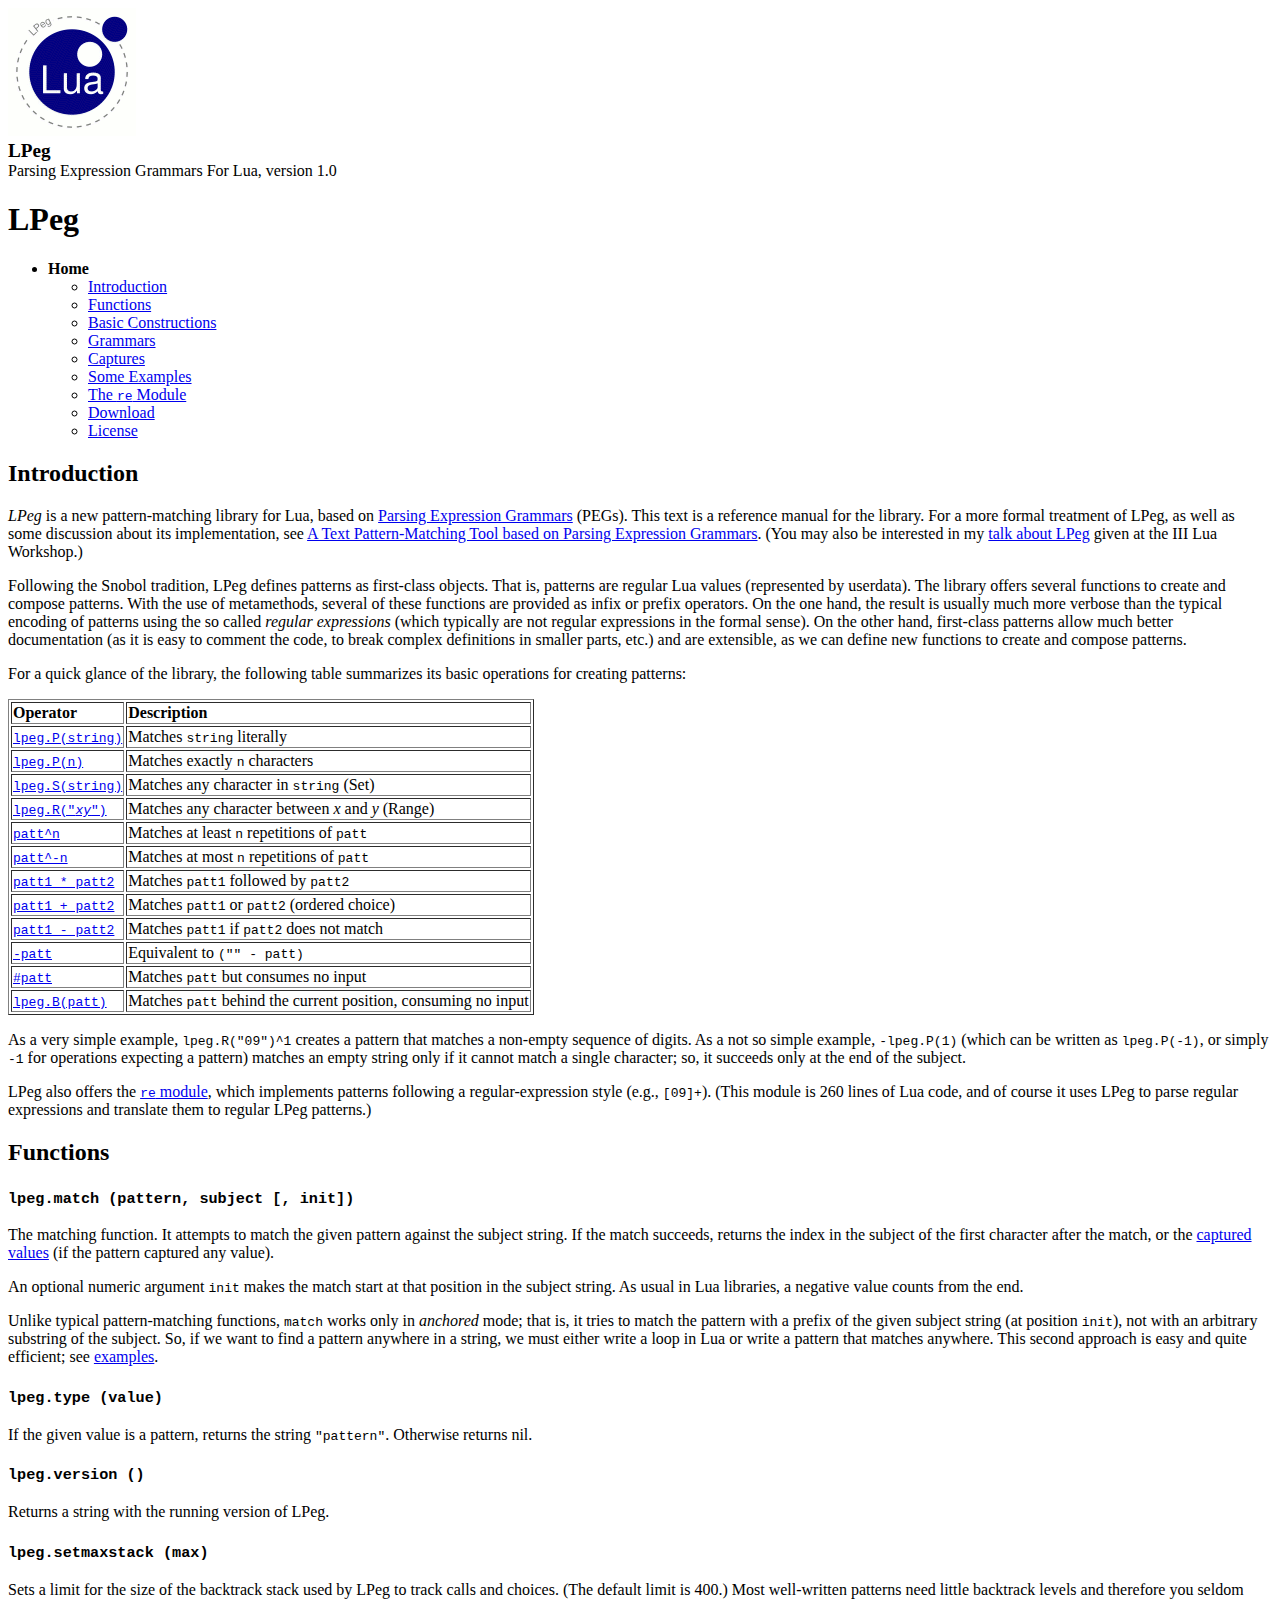
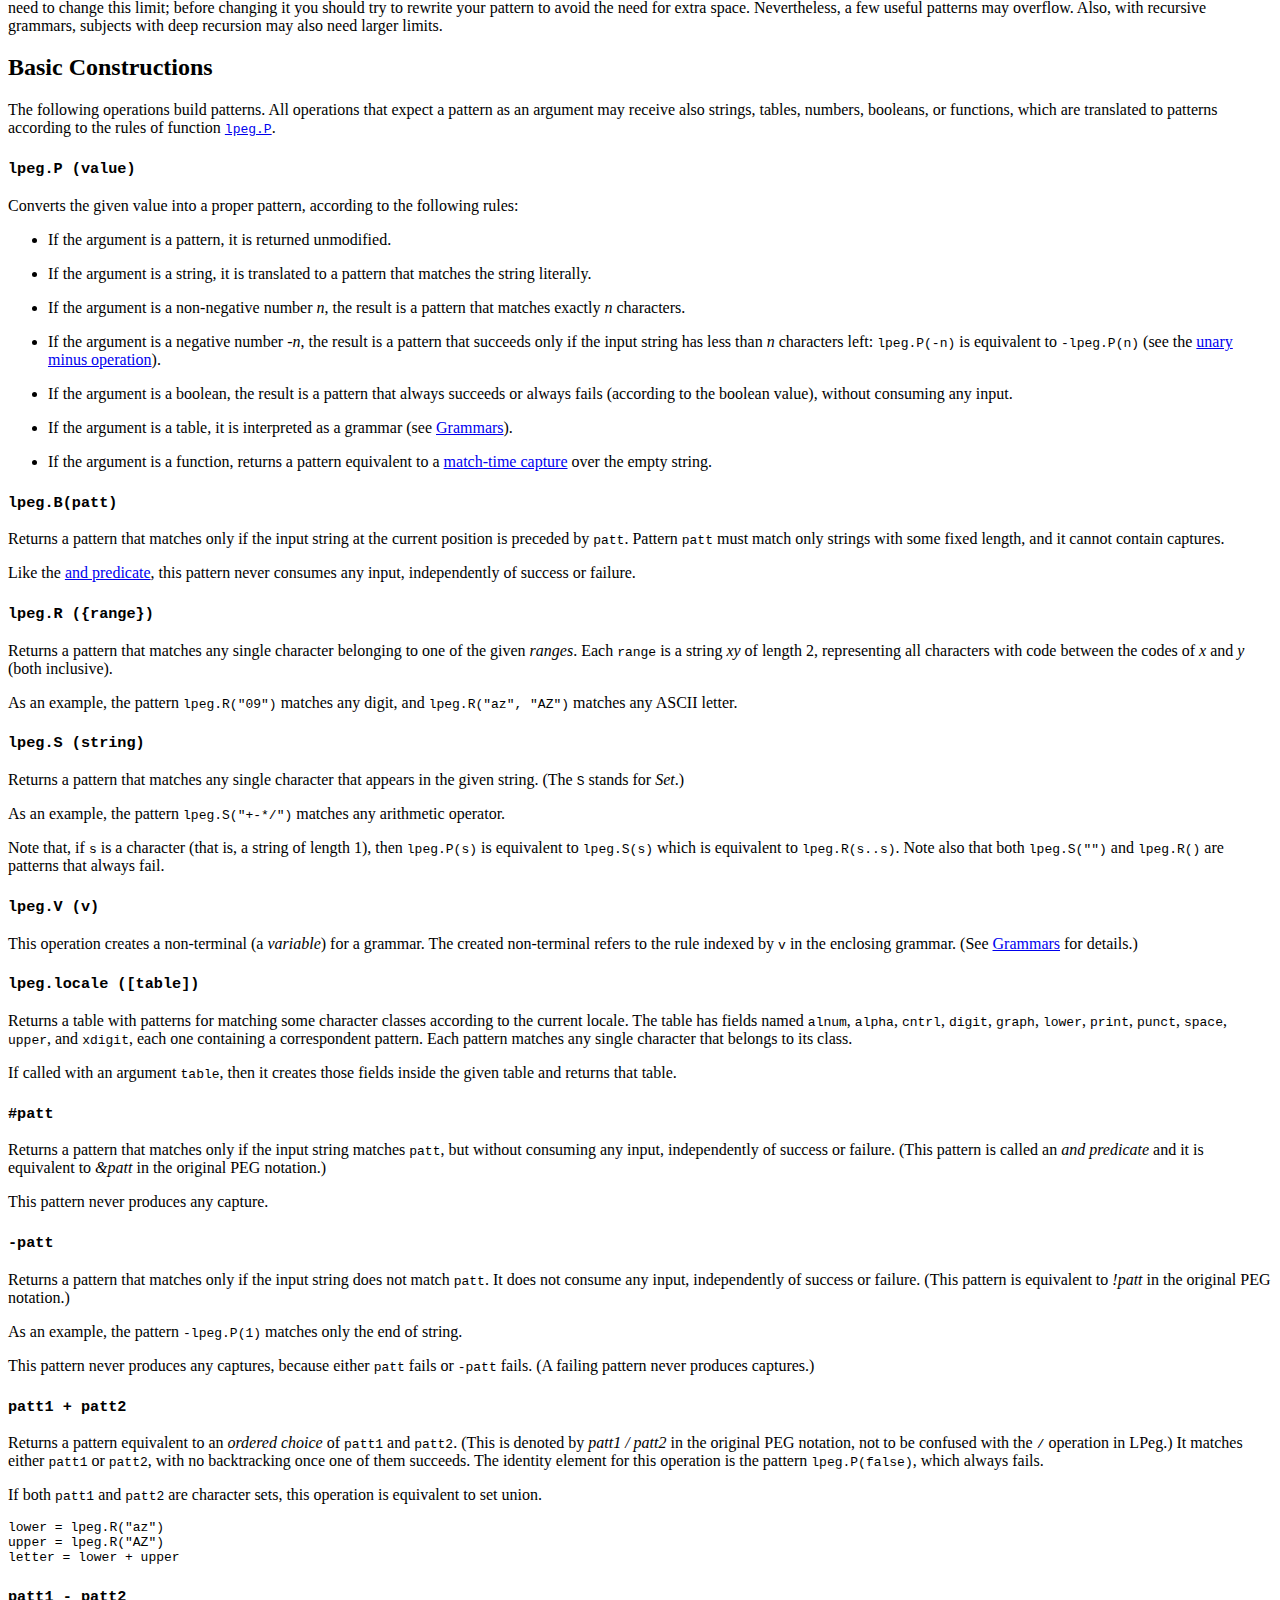
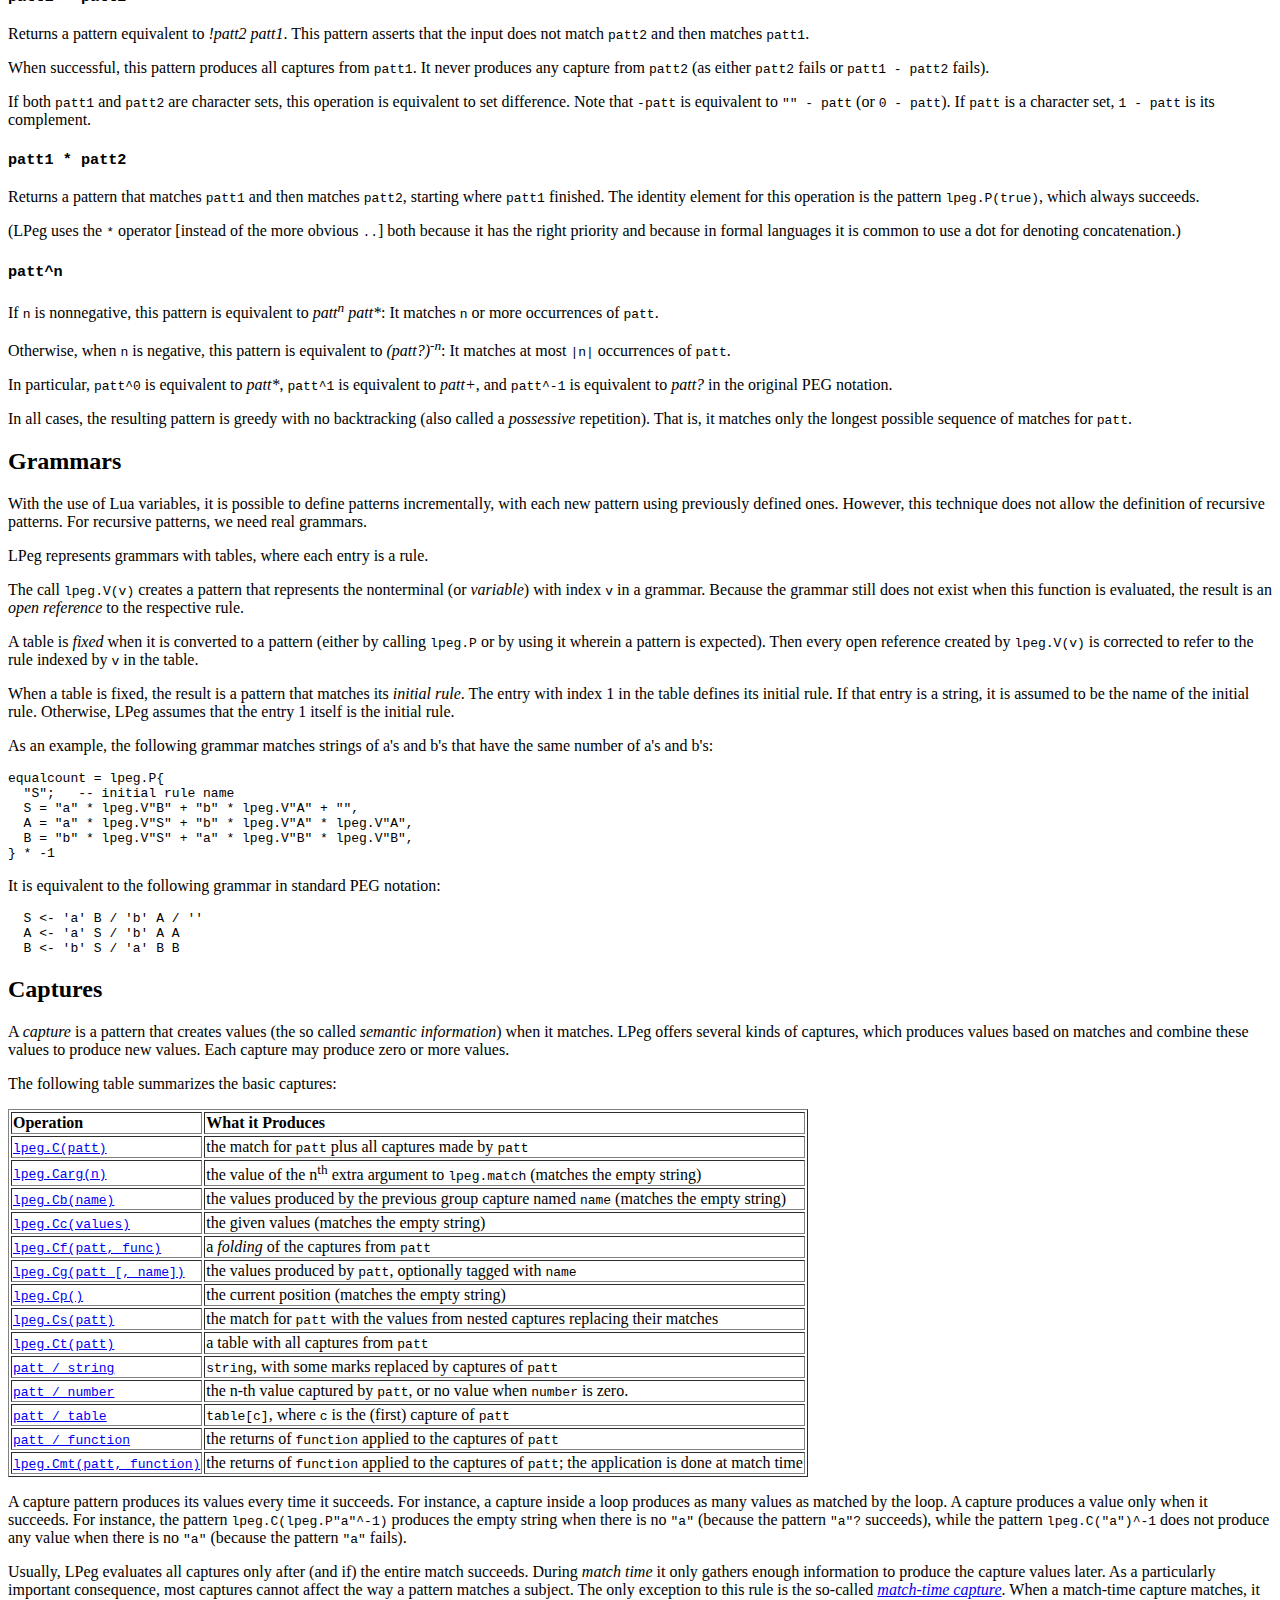
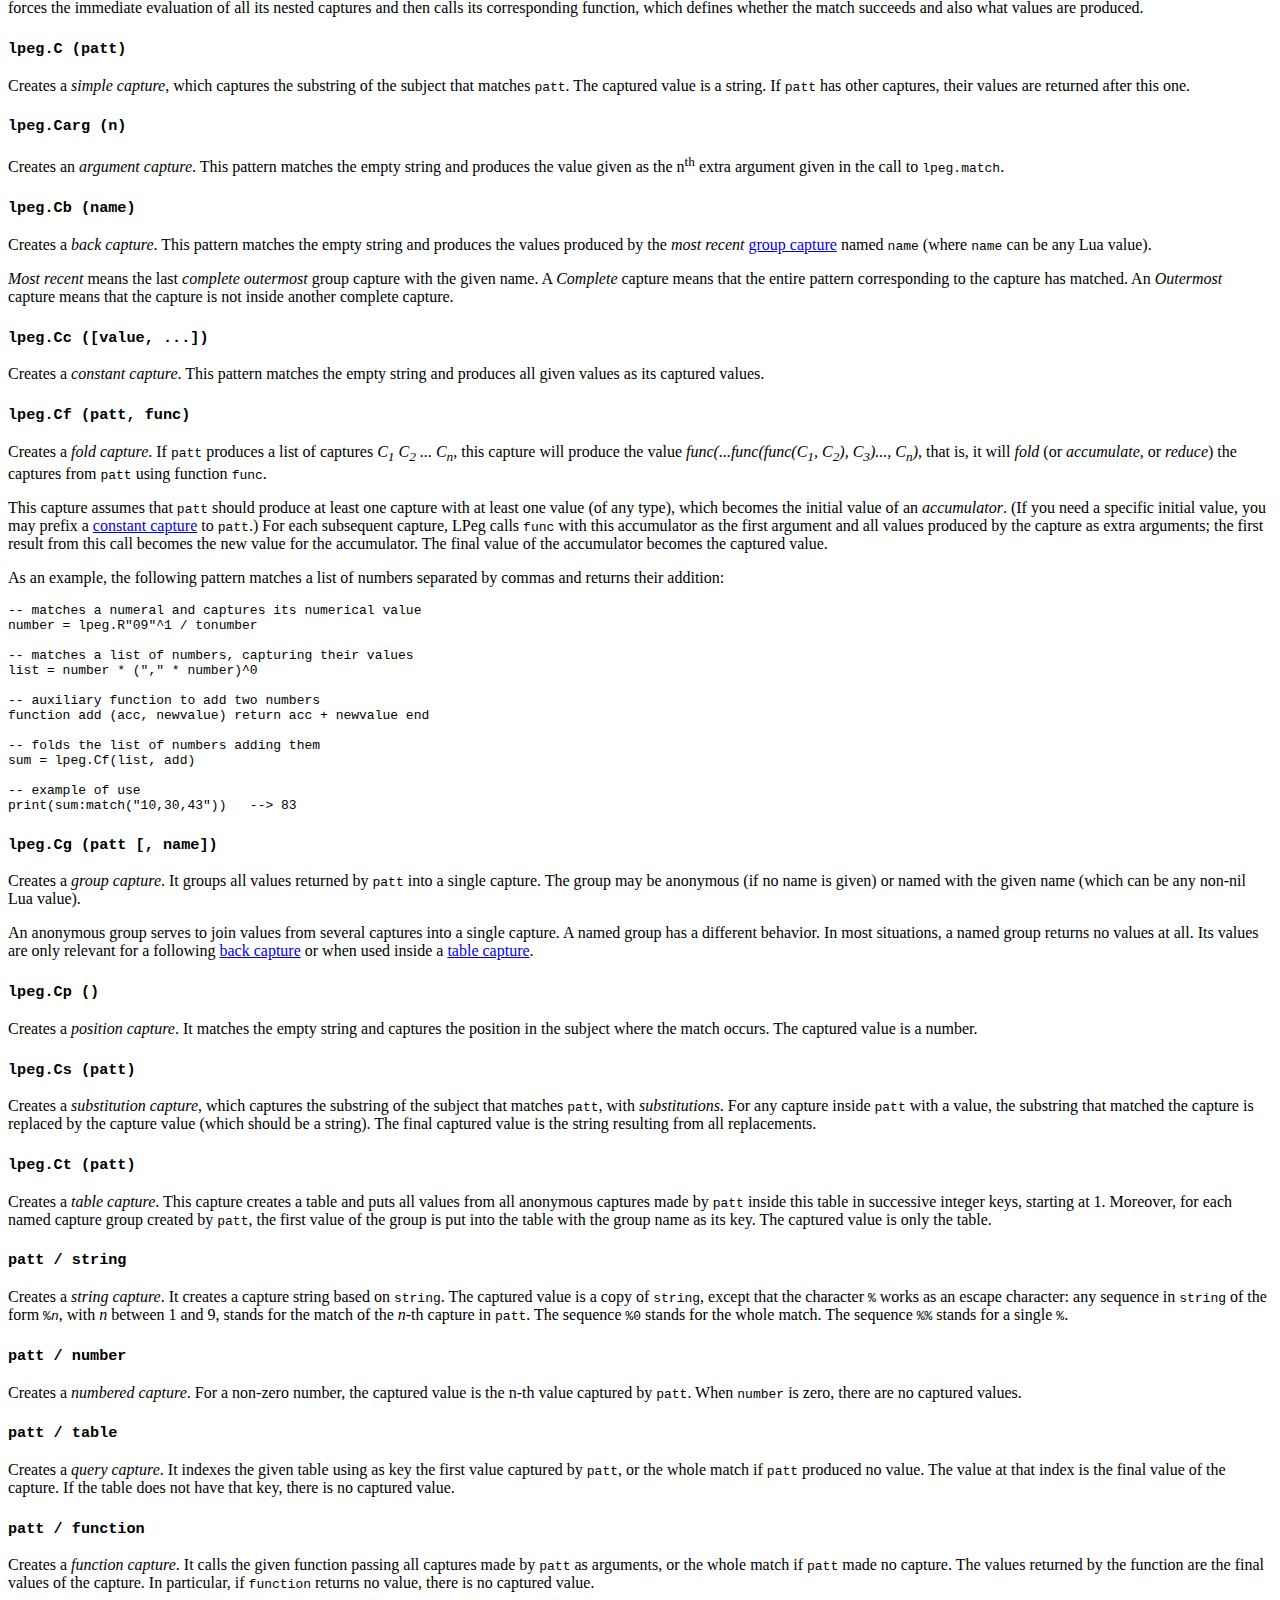
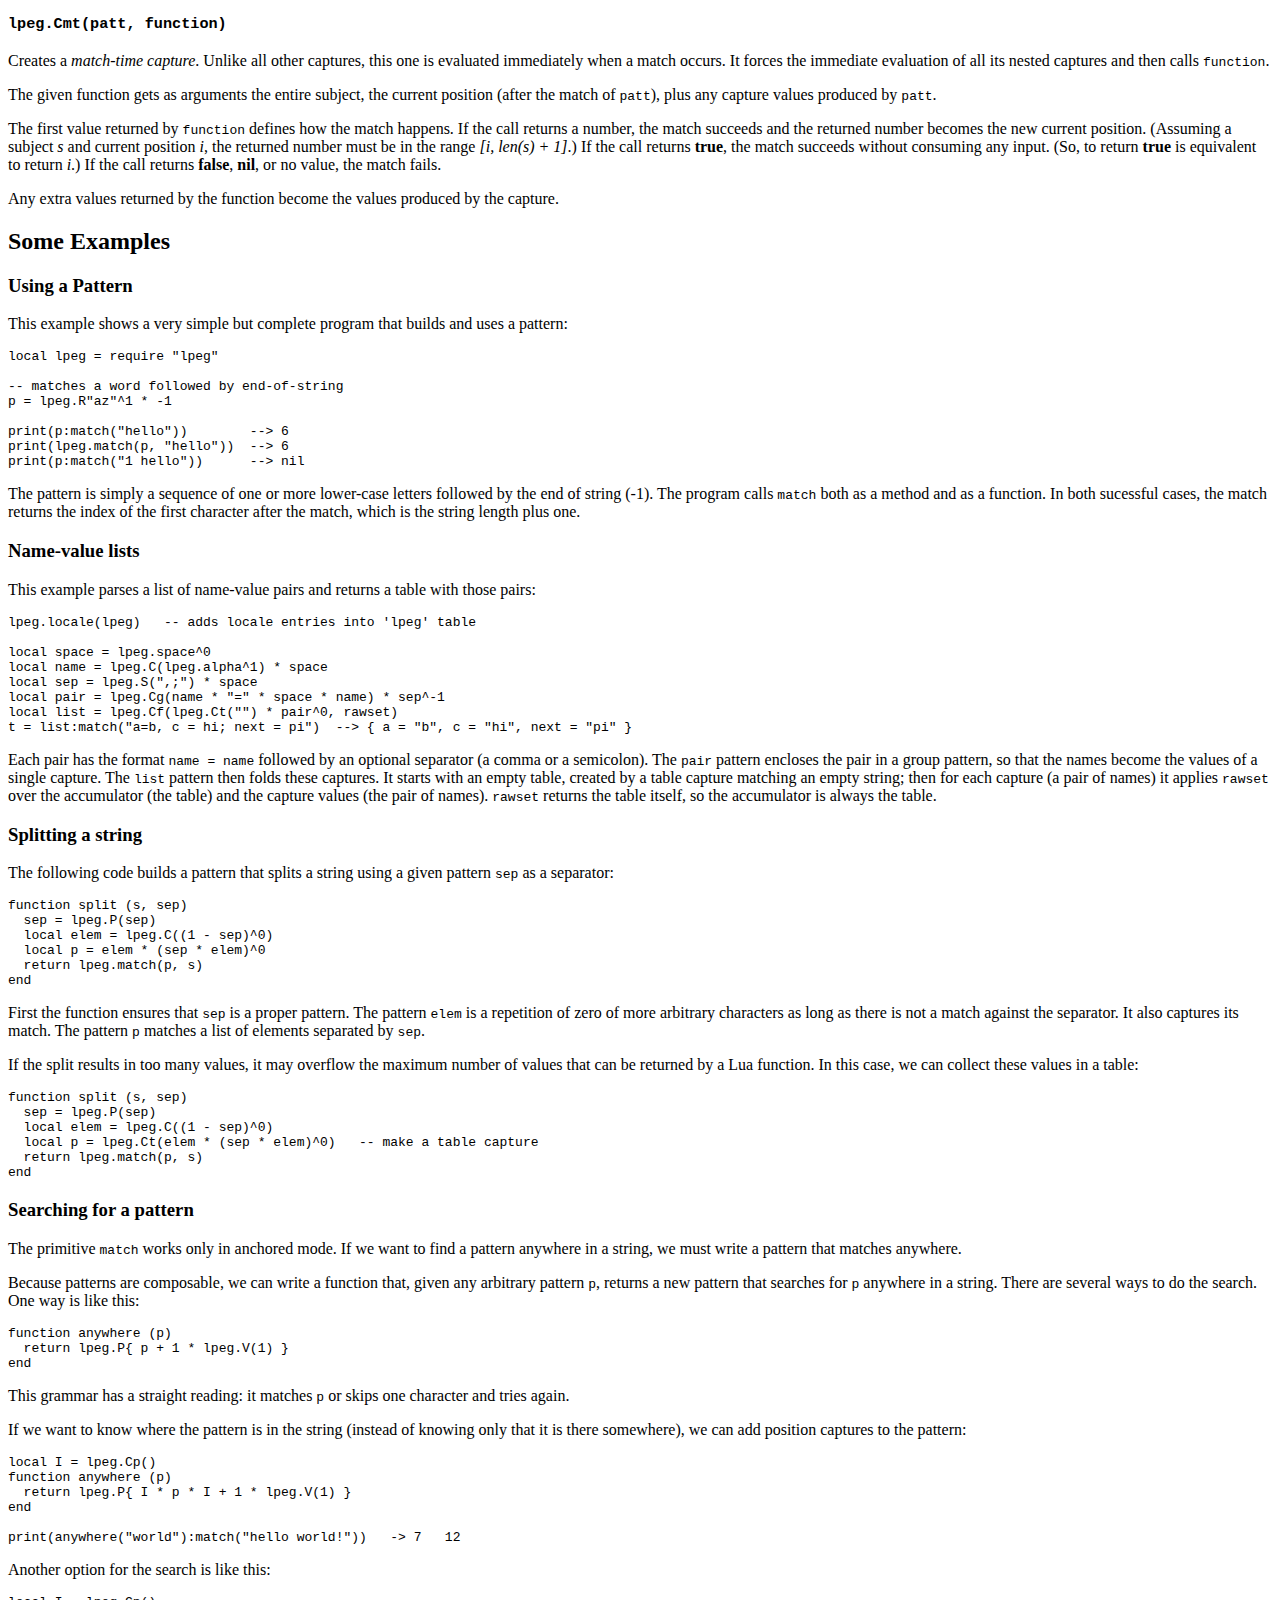
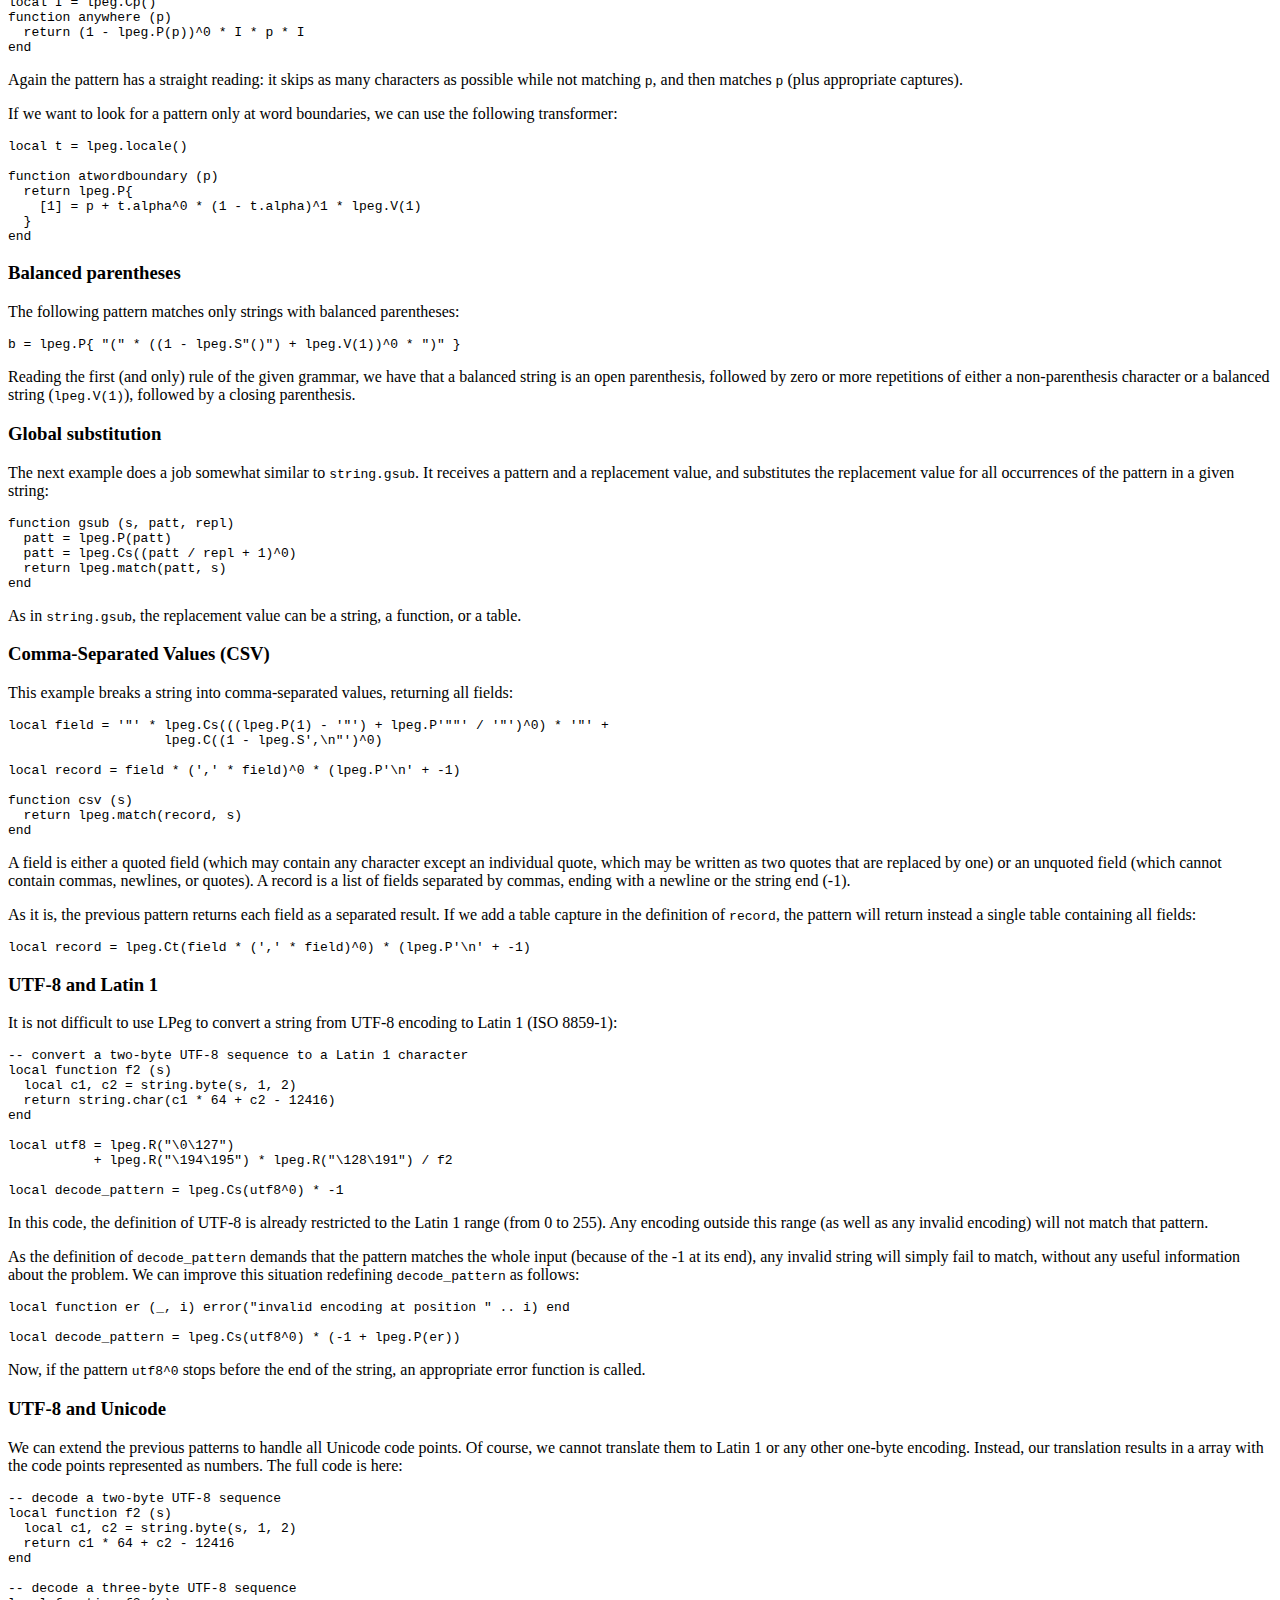
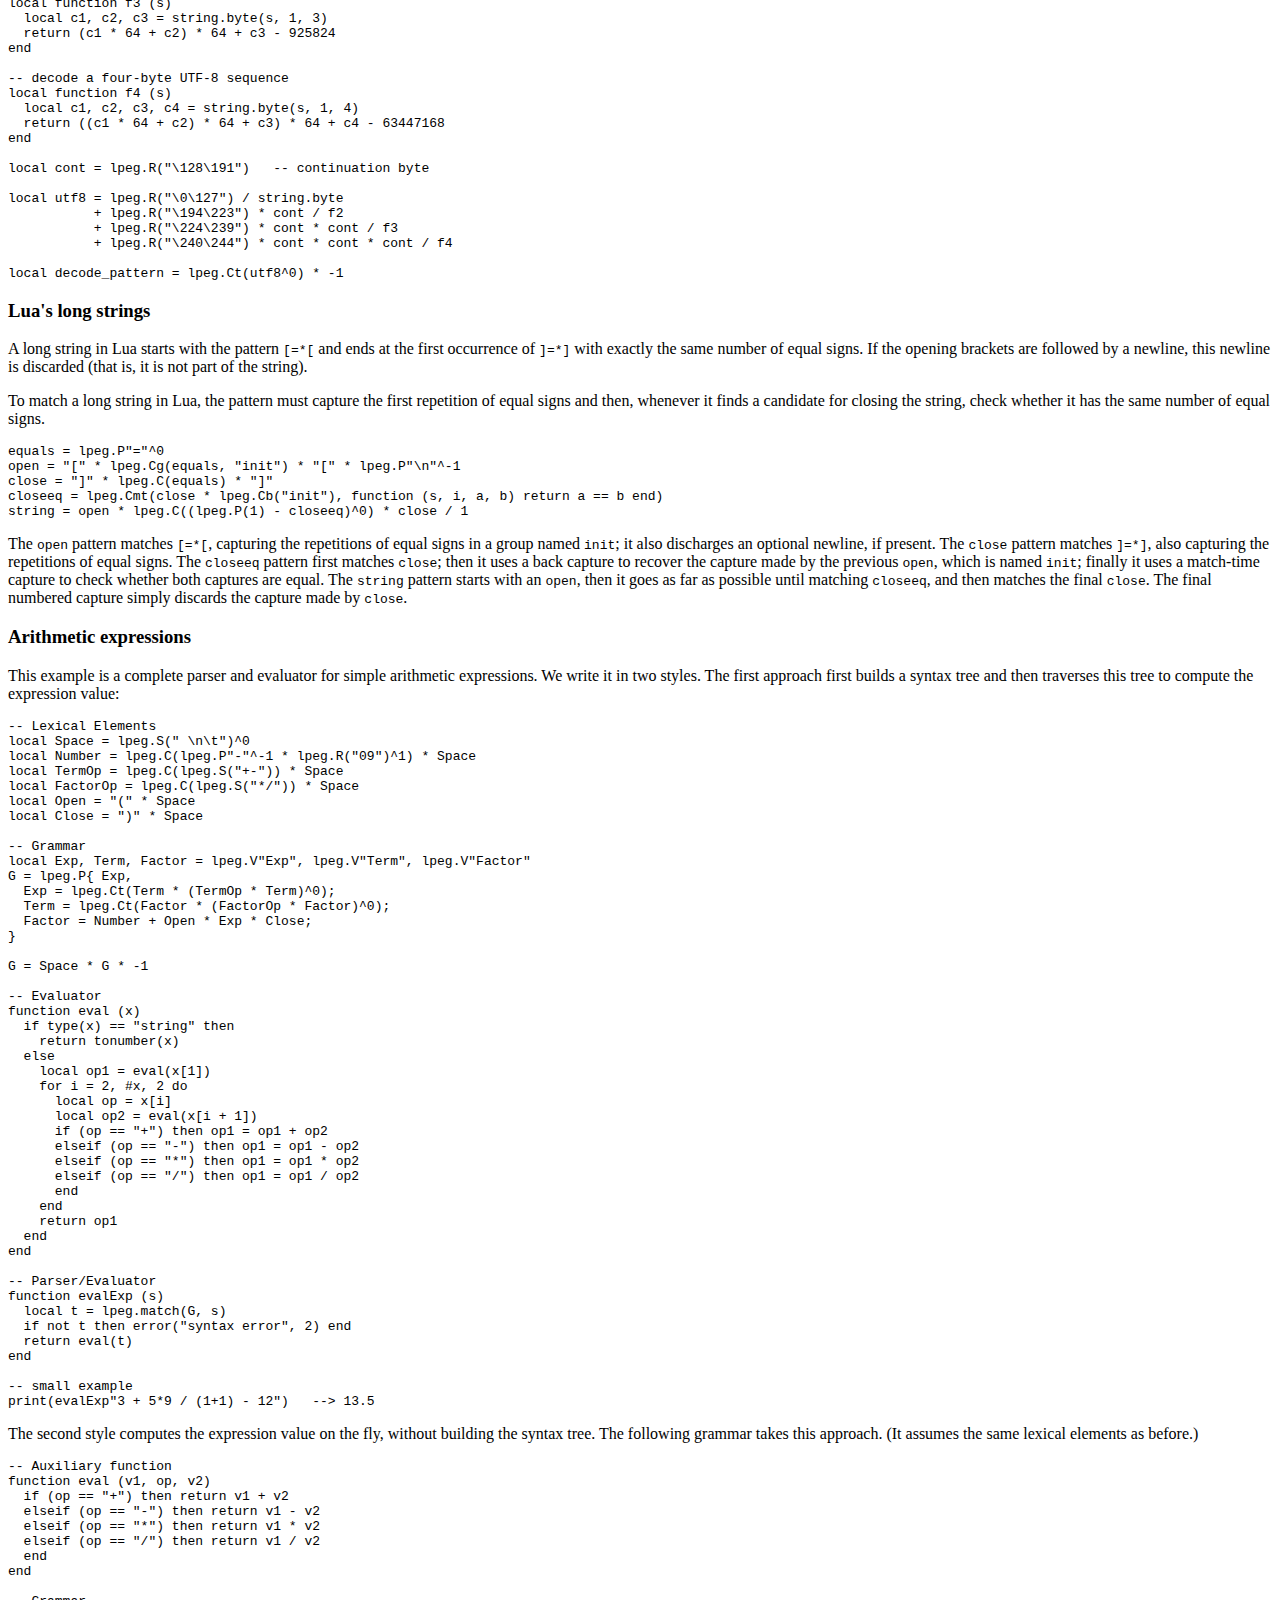
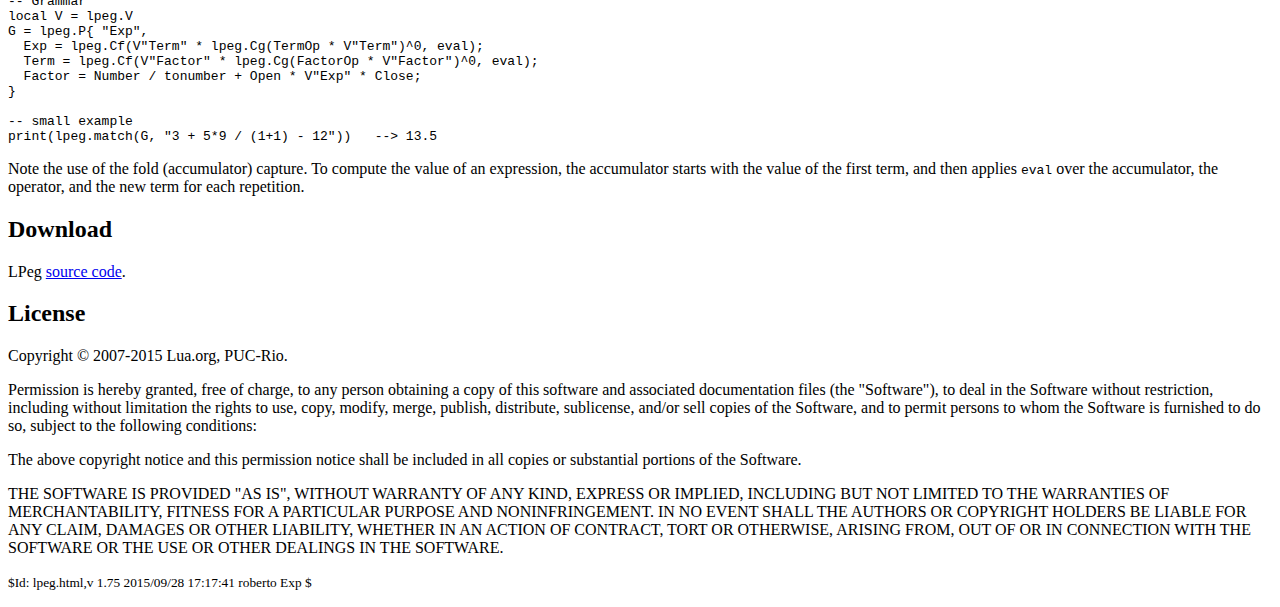
<file: skynet/3rd/lpeg/lpeg.html>
<!DOCTYPE html PUBLIC "-//W3C//DTD XHTML 1.0 Strict//EN"
   "http://www.w3.org/TR/xhtml1/DTD/xhtml1-strict.dtd">
<html xmlns="http://www.w3.org/1999/xhtml" xml:lang="en" lang="en">
<head>
    <title>LPeg - Parsing Expression Grammars For Lua</title>
    <link rel="stylesheet"
          href="http://www.inf.puc-rio.br/~roberto/lpeg/doc.css"
          type="text/css"/>
	<meta http-equiv="Content-Type" content="text/html; charset=UTF-8"/>
</head>
<body>

<!-- $Id: lpeg.html,v 1.75 2015/09/28 17:17:41 roberto Exp $ -->

<div id="container">
	
<div id="product">
  <div id="product_logo">
    <a href="http://www.inf.puc-rio.br/~roberto/lpeg/">
    <img alt="LPeg logo" src="lpeg-128.gif"/></a>
    
  </div>
  <div id="product_name"><big><strong>LPeg</strong></big></div>
  <div id="product_description">
     Parsing Expression Grammars For Lua, version 1.0
  </div>
</div> <!-- id="product" -->

<div id="main">
	
<div id="navigation">
<h1>LPeg</h1>

<ul>
  <li><strong>Home</strong>
  <ul>
    <li><a href="#intro">Introduction</a></li>
    <li><a href="#func">Functions</a></li>
    <li><a href="#basic">Basic Constructions</a></li>
    <li><a href="#grammar">Grammars</a></li>
    <li><a href="#captures">Captures</a></li>
    <li><a href="#ex">Some Examples</a></li>
    <li><a href="re.html">The <code>re</code> Module</a></li>
    <li><a href="#download">Download</a></li>
    <li><a href="#license">License</a></li>
  </ul>
  </li>
</ul>
</div> <!-- id="navigation" -->

<div id="content">


<h2><a name="intro">Introduction</a></h2>

<p>
<em>LPeg</em> is a new pattern-matching library for Lua,
based on
<a href="http://pdos.csail.mit.edu/%7Ebaford/packrat/">
Parsing Expression Grammars</a> (PEGs).
This text is a reference manual for the library.
For a more formal treatment of LPeg,
as well as some discussion about its implementation,
see
<a href="http://www.inf.puc-rio.br/~roberto/docs/peg.pdf">
A Text Pattern-Matching Tool based on Parsing Expression Grammars</a>.
(You may also be interested in my
<a href="http://vimeo.com/1485123">talk about LPeg</a>
given at the III Lua Workshop.)
</p>

<p>
Following the Snobol tradition,
LPeg defines patterns as first-class objects.
That is, patterns are regular Lua values
(represented by userdata).
The library offers several functions to create
and compose patterns.
With the use of metamethods,
several of these functions are provided as infix or prefix
operators.
On the one hand,
the result is usually much more verbose than the typical
encoding of patterns using the so called
<em>regular expressions</em>
(which typically are not regular expressions in the formal sense).
On the other hand,
first-class patterns allow much better documentation
(as it is easy to comment the code,
to break complex definitions in smaller parts, etc.)
and are extensible,
as we can define new functions to create and compose patterns.
</p>

<p>
For a quick glance of the library,
the following table summarizes its basic operations
for creating patterns:
</p>
<table border="1">
<tbody><tr><td><b>Operator</b></td><td><b>Description</b></td></tr>
<tr><td><a href="#op-p"><code>lpeg.P(string)</code></a></td>
  <td>Matches <code>string</code> literally</td></tr>
<tr><td><a href="#op-p"><code>lpeg.P(n)</code></a></td>
  <td>Matches exactly <code>n</code> characters</td></tr>
<tr><td><a href="#op-s"><code>lpeg.S(string)</code></a></td>
  <td>Matches any character in <code>string</code> (Set)</td></tr>
<tr><td><a href="#op-r"><code>lpeg.R("<em>xy</em>")</code></a></td>
  <td>Matches any character between <em>x</em> and <em>y</em> (Range)</td></tr>
<tr><td><a href="#op-pow"><code>patt^n</code></a></td>
  <td>Matches at least <code>n</code> repetitions of <code>patt</code></td></tr>
<tr><td><a href="#op-pow"><code>patt^-n</code></a></td>
  <td>Matches at most <code>n</code> repetitions of <code>patt</code></td></tr>
<tr><td><a href="#op-mul"><code>patt1 * patt2</code></a></td>
  <td>Matches <code>patt1</code> followed by <code>patt2</code></td></tr>
<tr><td><a href="#op-add"><code>patt1 + patt2</code></a></td>
  <td>Matches <code>patt1</code> or <code>patt2</code>
      (ordered choice)</td></tr>
<tr><td><a href="#op-sub"><code>patt1 - patt2</code></a></td>
  <td>Matches <code>patt1</code> if <code>patt2</code> does not match</td></tr>
<tr><td><a href="#op-unm"><code>-patt</code></a></td>
  <td>Equivalent to <code>("" - patt)</code></td></tr>
<tr><td><a href="#op-len"><code>#patt</code></a></td>
  <td>Matches <code>patt</code> but consumes no input</td></tr>
<tr><td><a href="#op-behind"><code>lpeg.B(patt)</code></a></td>
  <td>Matches <code>patt</code> behind the current position,
      consuming no input</td></tr>
</tbody></table>

<p>As a very simple example,
<code>lpeg.R("09")^1</code> creates a pattern that
matches a non-empty sequence of digits.
As a not so simple example,
<code>-lpeg.P(1)</code>
(which can be written as <code>lpeg.P(-1)</code>,
or simply <code>-1</code> for operations expecting a pattern)
matches an empty string only if it cannot match a single character;
so, it succeeds only at the end of the subject.
</p>

<p>
LPeg also offers the <a href="re.html"><code>re</code> module</a>,
which implements patterns following a regular-expression style
(e.g., <code>[09]+</code>).
(This module is 260 lines of Lua code,
and of course it uses LPeg to parse regular expressions and
translate them to regular LPeg patterns.)
</p>


<h2><a name="func">Functions</a></h2>


<h3><a name="f-match"></a><code>lpeg.match (pattern, subject [, init])</code></h3>
<p>
The matching function.
It attempts to match the given pattern against the subject string.
If the match succeeds,
returns the index in the subject of the first character after the match,
or the <a href="#captures">captured values</a>
(if the pattern captured any value).
</p>

<p>
An optional numeric argument <code>init</code> makes the match
start at that position in the subject string.
As usual in Lua libraries,
a negative value counts from the end.
</p>

<p>
Unlike typical pattern-matching functions,
<code>match</code> works only in <em>anchored</em> mode;
that is, it tries to match the pattern with a prefix of
the given subject string (at position <code>init</code>),
not with an arbitrary substring of the subject.
So, if we want to find a pattern anywhere in a string,
we must either write a loop in Lua or write a pattern that
matches anywhere.
This second approach is easy and quite efficient;
see <a href="#ex">examples</a>.
</p>

<h3><a name="f-type"></a><code>lpeg.type (value)</code></h3>
<p>
If the given value is a pattern,
returns the string <code>"pattern"</code>.
Otherwise returns nil.
</p>

<h3><a name="f-version"></a><code>lpeg.version ()</code></h3>
<p>
Returns a string with the running version of LPeg.
</p>

<h3><a name="f-setstack"></a><code>lpeg.setmaxstack (max)</code></h3>
<p>
Sets a limit for the size of the backtrack stack used by LPeg to
track calls and choices.
(The default limit is 400.)
Most well-written patterns need little backtrack levels and
therefore you seldom need to change this limit;
before changing it you should try to rewrite your
pattern to avoid the need for extra space.
Nevertheless, a few useful patterns may overflow.
Also, with recursive grammars,
subjects with deep recursion may also need larger limits.
</p>


<h2><a name="basic">Basic Constructions</a></h2>

<p>
The following operations build patterns.
All operations that expect a pattern as an argument
may receive also strings, tables, numbers, booleans, or functions,
which are translated to patterns according to
the rules of function <a href="#op-p"><code>lpeg.P</code></a>.
</p>



<h3><a name="op-p"></a><code>lpeg.P (value)</code></h3>
<p>
Converts the given value into a proper pattern,
according to the following rules:
</p>
<ul>

<li><p>
If the argument is a pattern,
it is returned unmodified.
</p></li>

<li><p>
If the argument is a string,
it is translated to a pattern that matches the string literally.
</p></li>

<li><p>
If the argument is a non-negative number <em>n</em>,
the result is a pattern that matches exactly <em>n</em> characters.
</p></li>

<li><p>
If the argument is a negative number <em>-n</em>,
the result is a pattern that
succeeds only if the input string has less than <em>n</em> characters left:
<code>lpeg.P(-n)</code>
is equivalent to <code>-lpeg.P(n)</code>
(see the  <a href="#op-unm">unary minus operation</a>).
</p></li>

<li><p>
If the argument is a boolean,
the result is a pattern that always succeeds or always fails
(according to the boolean value),
without consuming any input.
</p></li>

<li><p>
If the argument is a table,
it is interpreted as a grammar
(see <a href="#grammar">Grammars</a>).
</p></li>

<li><p>
If the argument is a function,
returns a pattern equivalent to a
<a href="#matchtime">match-time capture</a> over the empty string.
</p></li>

</ul>


<h3><a name="op-behind"></a><code>lpeg.B(patt)</code></h3>
<p>
Returns a pattern that
matches only if the input string at the current position
is preceded by <code>patt</code>.
Pattern <code>patt</code> must match only strings
with some fixed length,
and it cannot contain captures.
</p>

<p>
Like the <a href="#op-len">and predicate</a>,
this pattern never consumes any input,
independently of success or failure.
</p>


<h3><a name="op-r"></a><code>lpeg.R ({range})</code></h3>
<p>
Returns a pattern that matches any single character
belonging to one of the given <em>ranges</em>.
Each <code>range</code> is a string <em>xy</em> of length 2,
representing all characters with code
between the codes of <em>x</em> and <em>y</em>
(both inclusive).
</p>

<p>
As an example, the pattern
<code>lpeg.R("09")</code> matches any digit,
and <code>lpeg.R("az", "AZ")</code> matches any ASCII letter.
</p>


<h3><a name="op-s"></a><code>lpeg.S (string)</code></h3>
<p>
Returns a pattern that matches any single character that
appears in the given string.
(The <code>S</code> stands for <em>Set</em>.)
</p>

<p>
As an example, the pattern
<code>lpeg.S("+-*/")</code> matches any arithmetic operator.
</p>

<p>
Note that, if <code>s</code> is a character
(that is, a string of length 1),
then <code>lpeg.P(s)</code> is equivalent to <code>lpeg.S(s)</code>
which is equivalent to <code>lpeg.R(s..s)</code>.
Note also that both <code>lpeg.S("")</code> and <code>lpeg.R()</code>
are patterns that always fail.
</p>


<h3><a name="op-v"></a><code>lpeg.V (v)</code></h3>
<p>
This operation creates a non-terminal (a <em>variable</em>)
for a grammar.
The created non-terminal refers to the rule indexed by <code>v</code>
in the enclosing grammar.
(See <a href="#grammar">Grammars</a> for details.)
</p>


<h3><a name="op-locale"></a><code>lpeg.locale ([table])</code></h3>
<p>
Returns a table with patterns for matching some character classes
according to the current locale.
The table has fields named
<code>alnum</code>,
<code>alpha</code>,
<code>cntrl</code>,
<code>digit</code>,
<code>graph</code>,
<code>lower</code>,
<code>print</code>,
<code>punct</code>,
<code>space</code>,
<code>upper</code>, and
<code>xdigit</code>,
each one containing a correspondent pattern.
Each pattern matches any single character that belongs to its class.
</p>

<p>
If called with an argument <code>table</code>,
then it creates those fields inside the given table and
returns that table. 
</p>


<h3><a name="op-len"></a><code>#patt</code></h3>
<p>
Returns a pattern that
matches only if the input string matches <code>patt</code>,
but without consuming any input,
independently of success or failure.
(This pattern is called an <em>and predicate</em>
and it is equivalent to
<em>&amp;patt</em> in the original PEG notation.)
</p>


<p>
This pattern never produces any capture.
</p>


<h3><a name="op-unm"></a><code>-patt</code></h3>
<p>
Returns a pattern that
matches only if the input string does not match <code>patt</code>.
It does not consume any input,
independently of success or failure.
(This pattern is equivalent to
<em>!patt</em> in the original PEG notation.)
</p>

<p>
As an example, the pattern
<code>-lpeg.P(1)</code> matches only the end of string.
</p>

<p>
This pattern never produces any captures,
because either <code>patt</code> fails
or <code>-patt</code> fails.
(A failing pattern never produces captures.)
</p>


<h3><a name="op-add"></a><code>patt1 + patt2</code></h3>
<p>
Returns a pattern equivalent to an <em>ordered choice</em>
of <code>patt1</code> and <code>patt2</code>.
(This is denoted by <em>patt1 / patt2</em> in the original PEG notation,
not to be confused with the <code>/</code> operation in LPeg.)
It matches either <code>patt1</code> or <code>patt2</code>,
with no backtracking once one of them succeeds.
The identity element for this operation is the pattern
<code>lpeg.P(false)</code>,
which always fails.
</p>

<p>
If both <code>patt1</code> and <code>patt2</code> are
character sets,
this operation is equivalent to set union.
</p>
<pre class="example">
lower = lpeg.R("az")
upper = lpeg.R("AZ")
letter = lower + upper
</pre>


<h3><a name="op-sub"></a><code>patt1 - patt2</code></h3>
<p>
Returns a pattern equivalent to <em>!patt2 patt1</em>.
This pattern asserts that the input does not match
<code>patt2</code> and then matches <code>patt1</code>.
</p>

<p>
When successful,
this pattern produces all captures from <code>patt1</code>.
It never produces any capture from <code>patt2</code>
(as either <code>patt2</code> fails or
<code>patt1 - patt2</code> fails).
</p>

<p>
If both <code>patt1</code> and <code>patt2</code> are
character sets,
this operation is equivalent to set difference.
Note that <code>-patt</code> is equivalent to <code>"" - patt</code>
(or <code>0 - patt</code>).
If <code>patt</code> is a character set,
<code>1 - patt</code> is its complement.
</p>


<h3><a name="op-mul"></a><code>patt1 * patt2</code></h3>
<p>
Returns a pattern that matches <code>patt1</code>
and then matches <code>patt2</code>,
starting where <code>patt1</code> finished.
The identity element for this operation is the
pattern <code>lpeg.P(true)</code>,
which always succeeds.
</p>

<p>
(LPeg uses the <code>*</code> operator
[instead of the more obvious <code>..</code>]
both because it has
the right priority and because in formal languages it is
common to use a dot for denoting concatenation.)
</p>


<h3><a name="op-pow"></a><code>patt^n</code></h3>
<p>
If <code>n</code> is nonnegative,
this pattern is
equivalent to <em>patt<sup>n</sup> patt*</em>:
It matches <code>n</code> or more occurrences of <code>patt</code>.
</p>

<p>
Otherwise, when <code>n</code> is negative,
this pattern is equivalent to <em>(patt?)<sup>-n</sup></em>:
It matches at most <code>|n|</code>
occurrences of <code>patt</code>.
</p>

<p>
In particular, <code>patt^0</code> is equivalent to <em>patt*</em>,
<code>patt^1</code> is equivalent to <em>patt+</em>,
and <code>patt^-1</code> is equivalent to <em>patt?</em>
in the original PEG notation.
</p>

<p>
In all cases,
the resulting pattern is greedy with no backtracking
(also called a <em>possessive</em> repetition).
That is, it matches only the longest possible sequence
of matches for <code>patt</code>.
</p>



<h2><a name="grammar">Grammars</a></h2>

<p>
With the use of Lua variables,
it is possible to define patterns incrementally,
with each new pattern using previously defined ones.
However, this technique does not allow the definition of
recursive patterns.
For recursive patterns,
we need real grammars.
</p>

<p>
LPeg represents grammars with tables,
where each entry is a rule.
</p>

<p>
The call <code>lpeg.V(v)</code>
creates a pattern that represents the nonterminal
(or <em>variable</em>) with index <code>v</code> in a grammar.
Because the grammar still does not exist when
this function is evaluated,
the result is an <em>open reference</em> to the respective rule.
</p>

<p>
A table is <em>fixed</em> when it is converted to a pattern
(either by calling <code>lpeg.P</code> or by using it wherein a
pattern is expected).
Then every open reference created by <code>lpeg.V(v)</code>
is corrected to refer to the rule indexed by <code>v</code> in the table.
</p>

<p>
When a table is fixed,
the result is a pattern that matches its <em>initial rule</em>.
The entry with index 1 in the table defines its initial rule.
If that entry is a string,
it is assumed to be the name of the initial rule.
Otherwise, LPeg assumes that the entry 1 itself is the initial rule.
</p>

<p>
As an example,
the following grammar matches strings of a's and b's that
have the same number of a's and b's:
</p>
<pre class="example">
equalcount = lpeg.P{
  "S";   -- initial rule name
  S = "a" * lpeg.V"B" + "b" * lpeg.V"A" + "",
  A = "a" * lpeg.V"S" + "b" * lpeg.V"A" * lpeg.V"A",
  B = "b" * lpeg.V"S" + "a" * lpeg.V"B" * lpeg.V"B",
} * -1
</pre>
<p>
It is equivalent to the following grammar in standard PEG notation:
</p>
<pre class="example">
  S <- 'a' B / 'b' A / ''
  A <- 'a' S / 'b' A A
  B <- 'b' S / 'a' B B
</pre>


<h2><a name="captures">Captures</a></h2>

<p>
A <em>capture</em> is a pattern that creates values
(the so called <em>semantic information</em>) when it matches.
LPeg offers several kinds of captures,
which produces values based on matches and combine these values to
produce new values.
Each capture may produce zero or more values.
</p>

<p>
The following table summarizes the basic captures:
</p>
<table border="1">
<tbody><tr><td><b>Operation</b></td><td><b>What it Produces</b></td></tr>
<tr><td><a href="#cap-c"><code>lpeg.C(patt)</code></a></td>
  <td>the match for <code>patt</code> plus all captures
      made by <code>patt</code></td></tr>
<tr><td><a href="#cap-arg"><code>lpeg.Carg(n)</code></a></td>
    <td>the value of the n<sup>th</sup> extra argument to
        <code>lpeg.match</code> (matches the empty string)</td></tr>
<tr><td><a href="#cap-b"><code>lpeg.Cb(name)</code></a></td>
    <td>the values produced by the previous
        group capture named <code>name</code>
        (matches the empty string)</td></tr>
<tr><td><a href="#cap-cc"><code>lpeg.Cc(values)</code></a></td>
    <td>the given values (matches the empty string)</td></tr>
<tr><td><a href="#cap-f"><code>lpeg.Cf(patt, func)</code></a></td>
  <td>a <em>folding</em> of the captures from <code>patt</code></td></tr>
<tr><td><a href="#cap-g"><code>lpeg.Cg(patt [, name])</code></a></td>
    <td>the values produced by <code>patt</code>,
        optionally tagged with <code>name</code></td></tr>
<tr><td><a href="#cap-p"><code>lpeg.Cp()</code></a></td>
    <td>the current position (matches the empty string)</td></tr>
<tr><td><a href="#cap-s"><code>lpeg.Cs(patt)</code></a></td>
  <td>the match for <code>patt</code>
      with the values from nested captures replacing their matches</td></tr>
<tr><td><a href="#cap-t"><code>lpeg.Ct(patt)</code></a></td>
  <td>a table with all captures from <code>patt</code></td></tr>
<tr><td><a href="#cap-string"><code>patt / string</code></a></td>
  <td><code>string</code>, with some marks replaced by captures
      of <code>patt</code></td></tr>
<tr><td><a href="#cap-num"><code>patt / number</code></a></td>
  <td>the n-th value captured by <code>patt</code>,
or no value when <code>number</code> is zero.</td></tr>
<tr><td><a href="#cap-query"><code>patt / table</code></a></td>
  <td><code>table[c]</code>, where <code>c</code> is the (first)
      capture of <code>patt</code></td></tr>
<tr><td><a href="#cap-func"><code>patt / function</code></a></td>
  <td>the returns of <code>function</code> applied to the captures
      of <code>patt</code></td></tr>
<tr><td><a href="#matchtime"><code>lpeg.Cmt(patt, function)</code></a></td>
  <td>the returns of <code>function</code> applied to the captures
      of <code>patt</code>; the application is done at match time</td></tr>
</tbody></table>

<p>
A capture pattern produces its values every time it succeeds.
For instance,
a capture inside a loop produces as many values as matched by the loop.
A capture produces a value only when it succeeds.
For instance,
the pattern <code>lpeg.C(lpeg.P"a"^-1)</code>
produces the empty string when there is no <code>"a"</code>
(because the pattern <code>"a"?</code> succeeds),
while the pattern <code>lpeg.C("a")^-1</code>
does not produce any value when there is no <code>"a"</code>
(because the pattern <code>"a"</code> fails).
</p>

<p>
Usually,
LPeg evaluates all captures only after (and if) the entire match succeeds.
During <em>match time</em> it only gathers enough information
to produce the capture values later.
As a particularly important consequence,
most captures cannot affect the way a pattern matches a subject.
The only exception to this rule is the
so-called <a href="#matchtime"><em>match-time capture</em></a>.
When a match-time capture matches,
it forces the immediate evaluation of all its nested captures
and then calls its corresponding function,
which defines whether the match succeeds and also
what values are produced.
</p>

<h3><a name="cap-c"></a><code>lpeg.C (patt)</code></h3>
<p>
Creates a <em>simple capture</em>,
which captures the substring of the subject that matches <code>patt</code>.
The captured value is a string.
If <code>patt</code> has other captures,
their values are returned after this one.
</p>


<h3><a name="cap-arg"></a><code>lpeg.Carg (n)</code></h3>
<p>
Creates an <em>argument capture</em>.
This pattern matches the empty string and
produces the value given as the n<sup>th</sup> extra
argument given in the call to <code>lpeg.match</code>.
</p>


<h3><a name="cap-b"></a><code>lpeg.Cb (name)</code></h3>
<p>
Creates a <em>back capture</em>.
This pattern matches the empty string and
produces the values produced by the <em>most recent</em>
<a href="#cap-g">group capture</a> named <code>name</code>
(where <code>name</code> can be any Lua value).
</p>

<p>
<em>Most recent</em> means the last
<em>complete</em>
<em>outermost</em>
group capture with the given name.
A <em>Complete</em> capture means that the entire pattern
corresponding to the capture has matched.
An <em>Outermost</em> capture means that the capture is not inside
another complete capture.
</p>


<h3><a name="cap-cc"></a><code>lpeg.Cc ([value, ...])</code></h3>
<p>
Creates a <em>constant capture</em>.
This pattern matches the empty string and
produces all given values as its captured values.
</p>


<h3><a name="cap-f"></a><code>lpeg.Cf (patt, func)</code></h3>
<p>
Creates a <em>fold capture</em>.
If <code>patt</code> produces a list of captures
<em>C<sub>1</sub> C<sub>2</sub> ... C<sub>n</sub></em>,
this capture will produce the value
<em>func(...func(func(C<sub>1</sub>, C<sub>2</sub>), C<sub>3</sub>)...,
         C<sub>n</sub>)</em>,
that is, it will <em>fold</em>
(or <em>accumulate</em>, or <em>reduce</em>)
the captures from <code>patt</code> using function <code>func</code>.
</p>

<p>
This capture assumes that <code>patt</code> should produce
at least one capture with at least one value (of any type),
which becomes the initial value of an <em>accumulator</em>.
(If you need a specific initial value,
you may prefix a <a href="#cap-cc">constant capture</a> to <code>patt</code>.)
For each subsequent capture,
LPeg calls <code>func</code>
with this accumulator as the first argument and all values produced
by the capture as extra arguments;
the first result from this call
becomes the new value for the accumulator.
The final value of the accumulator becomes the captured value.
</p>

<p>
As an example,
the following pattern matches a list of numbers separated
by commas and returns their addition:
</p>
<pre class="example">
-- matches a numeral and captures its numerical value
number = lpeg.R"09"^1 / tonumber

-- matches a list of numbers, capturing their values
list = number * ("," * number)^0

-- auxiliary function to add two numbers
function add (acc, newvalue) return acc + newvalue end

-- folds the list of numbers adding them
sum = lpeg.Cf(list, add)

-- example of use
print(sum:match("10,30,43"))   --&gt; 83
</pre>


<h3><a name="cap-g"></a><code>lpeg.Cg (patt [, name])</code></h3>
<p>
Creates a <em>group capture</em>.
It groups all values returned by <code>patt</code>
into a single capture.
The group may be anonymous (if no name is given)
or named with the given name
(which can be any non-nil Lua value).
</p>

<p>
An anonymous group serves to join values from several captures into
a single capture.
A named group has a different behavior.
In most situations, a named group returns no values at all.
Its values are only relevant for a following
<a href="#cap-b">back capture</a> or when used
inside a <a href="#cap-t">table capture</a>.
</p>


<h3><a name="cap-p"></a><code>lpeg.Cp ()</code></h3>
<p>
Creates a <em>position capture</em>.
It matches the empty string and
captures the position in the subject where the match occurs.
The captured value is a number.
</p>


<h3><a name="cap-s"></a><code>lpeg.Cs (patt)</code></h3>
<p>
Creates a <em>substitution capture</em>,
which captures the substring of the subject that matches <code>patt</code>,
with <em>substitutions</em>.
For any capture inside <code>patt</code> with a value,
the substring that matched the capture is replaced by the capture value
(which should be a string).
The final captured value is the string resulting from
all replacements.
</p>


<h3><a name="cap-t"></a><code>lpeg.Ct (patt)</code></h3>
<p>
Creates a <em>table capture</em>.
This capture creates a table and puts all values from all anonymous captures
made by <code>patt</code> inside this table in successive integer keys,
starting at 1.
Moreover,
for each named capture group created by <code>patt</code>,
the first value of the group is put into the table
with the group name as its key.
The captured value is only the table.
</p>


<h3><a name="cap-string"></a><code>patt / string</code></h3>
<p>
Creates a <em>string capture</em>.
It creates a capture string based on <code>string</code>.
The captured value is a copy of <code>string</code>,
except that the character <code>%</code> works as an escape character:
any sequence in <code>string</code> of the form <code>%<em>n</em></code>,
with <em>n</em> between 1 and 9,
stands for the match of the <em>n</em>-th capture in <code>patt</code>.
The sequence <code>%0</code> stands for the whole match.
The sequence <code>%%</code> stands for a single&nbsp;<code>%</code>.
</p>


<h3><a name="cap-num"></a><code>patt / number</code></h3>
<p>
Creates a <em>numbered capture</em>.
For a non-zero number,
the captured value is the n-th value
captured by <code>patt</code>. 
When <code>number</code> is zero,
there are no captured values.
</p>


<h3><a name="cap-query"></a><code>patt / table</code></h3>
<p>
Creates a <em>query capture</em>.
It indexes the given table using as key the first value captured by
<code>patt</code>,
or the whole match if <code>patt</code> produced no value.
The value at that index is the final value of the capture.
If the table does not have that key,
there is no captured value.
</p>


<h3><a name="cap-func"></a><code>patt / function</code></h3>
<p>
Creates a <em>function capture</em>.
It calls the given function passing all captures made by
<code>patt</code> as arguments,
or the whole match if <code>patt</code> made no capture.
The values returned by the function
are the final values of the capture.
In particular,
if <code>function</code> returns no value,
there is no captured value.
</p>


<h3><a name="matchtime"></a><code>lpeg.Cmt(patt, function)</code></h3>
<p>
Creates a <em>match-time capture</em>.
Unlike all other captures,
this one is evaluated immediately when a match occurs.
It forces the immediate evaluation of all its nested captures
and then calls <code>function</code>.
</p>

<p>
The given function gets as arguments the entire subject,
the current position (after the match of <code>patt</code>),
plus any capture values produced by <code>patt</code>.
</p>

<p>
The first value returned by <code>function</code>
defines how the match happens.
If the call returns a number,
the match succeeds
and the returned number becomes the new current position.
(Assuming a subject <em>s</em> and current position <em>i</em>,
the returned number must be in the range <em>[i, len(s) + 1]</em>.)
If the call returns <b>true</b>,
the match succeeds without consuming any input.
(So, to return <b>true</b> is equivalent to return <em>i</em>.)
If the call returns <b>false</b>, <b>nil</b>, or no value,
the match fails.
</p>

<p>
Any extra values returned by the function become the
values produced by the capture.
</p>




<h2><a name="ex">Some Examples</a></h2>

<h3>Using a Pattern</h3>
<p>
This example shows a very simple but complete program
that builds and uses a pattern:
</p>
<pre class="example">
local lpeg = require "lpeg"

-- matches a word followed by end-of-string
p = lpeg.R"az"^1 * -1

print(p:match("hello"))        --> 6
print(lpeg.match(p, "hello"))  --> 6
print(p:match("1 hello"))      --> nil
</pre>
<p>
The pattern is simply a sequence of one or more lower-case letters
followed by the end of string (-1).
The program calls <code>match</code> both as a method
and as a function.
In both sucessful cases,
the match returns 
the index of the first character after the match,
which is the string length plus one.
</p>


<h3>Name-value lists</h3>
<p>
This example parses a list of name-value pairs and returns a table
with those pairs:
</p>
<pre class="example">
lpeg.locale(lpeg)   -- adds locale entries into 'lpeg' table

local space = lpeg.space^0
local name = lpeg.C(lpeg.alpha^1) * space
local sep = lpeg.S(",;") * space
local pair = lpeg.Cg(name * "=" * space * name) * sep^-1
local list = lpeg.Cf(lpeg.Ct("") * pair^0, rawset)
t = list:match("a=b, c = hi; next = pi")  --> { a = "b", c = "hi", next = "pi" }
</pre>
<p>
Each pair has the format <code>name = name</code> followed by
an optional separator (a comma or a semicolon).
The <code>pair</code> pattern encloses the pair in a group pattern,
so that the names become the values of a single capture.
The <code>list</code> pattern then folds these captures.
It starts with an empty table,
created by a table capture matching an empty string;
then for each capture (a pair of names) it applies <code>rawset</code>
over the accumulator (the table) and the capture values (the pair of names).
<code>rawset</code> returns the table itself,
so the accumulator is always the table.
</p>

<h3>Splitting a string</h3>
<p>
The following code builds a pattern that
splits a string using a given pattern
<code>sep</code> as a separator:
</p>
<pre class="example">
function split (s, sep)
  sep = lpeg.P(sep)
  local elem = lpeg.C((1 - sep)^0)
  local p = elem * (sep * elem)^0
  return lpeg.match(p, s)
end
</pre>
<p>
First the function ensures that <code>sep</code> is a proper pattern.
The pattern <code>elem</code> is a repetition of zero of more
arbitrary characters as long as there is not a match against
the separator.
It also captures its match.
The pattern <code>p</code> matches a list of elements separated
by <code>sep</code>.
</p>

<p>
If the split results in too many values,
it may overflow the maximum number of values
that can be returned by a Lua function.
In this case,
we can collect these values in a table:
</p>
<pre class="example">
function split (s, sep)
  sep = lpeg.P(sep)
  local elem = lpeg.C((1 - sep)^0)
  local p = lpeg.Ct(elem * (sep * elem)^0)   -- make a table capture
  return lpeg.match(p, s)
end
</pre>


<h3>Searching for a pattern</h3>
<p>
The primitive <code>match</code> works only in anchored mode.
If we want to find a pattern anywhere in a string,
we must write a pattern that matches anywhere.
</p>

<p>
Because patterns are composable,
we can write a function that,
given any arbitrary pattern <code>p</code>,
returns a new pattern that searches for <code>p</code>
anywhere in a string.
There are several ways to do the search.
One way is like this:
</p>
<pre class="example">
function anywhere (p)
  return lpeg.P{ p + 1 * lpeg.V(1) }
end
</pre>
<p>
This grammar has a straight reading:
it matches <code>p</code> or skips one character and tries again.
</p>

<p>
If we want to know where the pattern is in the string
(instead of knowing only that it is there somewhere),
we can add position captures to the pattern:
</p>
<pre class="example">
local I = lpeg.Cp()
function anywhere (p)
  return lpeg.P{ I * p * I + 1 * lpeg.V(1) }
end

print(anywhere("world"):match("hello world!"))   -> 7   12
</pre>

<p>
Another option for the search is like this:
</p>
<pre class="example">
local I = lpeg.Cp()
function anywhere (p)
  return (1 - lpeg.P(p))^0 * I * p * I
end
</pre>
<p>
Again the pattern has a straight reading:
it skips as many characters as possible while not matching <code>p</code>,
and then matches <code>p</code> (plus appropriate captures).
</p>

<p>
If we want to look for a pattern only at word boundaries,
we can use the following transformer:
</p>

<pre class="example">
local t = lpeg.locale()

function atwordboundary (p)
  return lpeg.P{
    [1] = p + t.alpha^0 * (1 - t.alpha)^1 * lpeg.V(1)
  }
end
</pre>


<h3><a name="balanced"></a>Balanced parentheses</h3>
<p>
The following pattern matches only strings with balanced parentheses:
</p>
<pre class="example">
b = lpeg.P{ "(" * ((1 - lpeg.S"()") + lpeg.V(1))^0 * ")" }
</pre>
<p>
Reading the first (and only) rule of the given grammar,
we have that a balanced string is
an open parenthesis,
followed by zero or more repetitions of either
a non-parenthesis character or
a balanced string (<code>lpeg.V(1)</code>),
followed by a closing parenthesis.
</p>


<h3>Global substitution</h3>
<p>
The next example does a job somewhat similar to <code>string.gsub</code>.
It receives a pattern and a replacement value,
and substitutes the replacement value for all occurrences of the pattern
in a given string:
</p>
<pre class="example">
function gsub (s, patt, repl)
  patt = lpeg.P(patt)
  patt = lpeg.Cs((patt / repl + 1)^0)
  return lpeg.match(patt, s)
end
</pre>
<p>
As in <code>string.gsub</code>,
the replacement value can be a string,
a function, or a table.
</p>


<h3><a name="CSV"></a>Comma-Separated Values (CSV)</h3>
<p>
This example breaks a string into comma-separated values,
returning all fields:
</p>
<pre class="example">
local field = '"' * lpeg.Cs(((lpeg.P(1) - '"') + lpeg.P'""' / '"')^0) * '"' +
                    lpeg.C((1 - lpeg.S',\n"')^0)

local record = field * (',' * field)^0 * (lpeg.P'\n' + -1)

function csv (s)
  return lpeg.match(record, s)
end
</pre>
<p>
A field is either a quoted field
(which may contain any character except an individual quote,
which may be written as two quotes that are replaced by one)
or an unquoted field
(which cannot contain commas, newlines, or quotes).
A record is a list of fields separated by commas,
ending with a newline or the string end (-1).
</p>

<p>
As it is,
the previous pattern returns each field as a separated result.
If we add a table capture in the definition of <code>record</code>,
the pattern will return instead a single table
containing all fields:
</p>
<pre>
local record = lpeg.Ct(field * (',' * field)^0) * (lpeg.P'\n' + -1)
</pre>


<h3>UTF-8 and Latin 1</h3>
<p>
It is not difficult to use LPeg to convert a string from
UTF-8 encoding to Latin 1 (ISO 8859-1):
</p>

<pre class="example">
-- convert a two-byte UTF-8 sequence to a Latin 1 character
local function f2 (s)
  local c1, c2 = string.byte(s, 1, 2)
  return string.char(c1 * 64 + c2 - 12416)
end

local utf8 = lpeg.R("\0\127")
           + lpeg.R("\194\195") * lpeg.R("\128\191") / f2

local decode_pattern = lpeg.Cs(utf8^0) * -1
</pre>
<p>
In this code,
the definition of UTF-8 is already restricted to the
Latin 1 range (from 0 to 255).
Any encoding outside this range (as well as any invalid encoding)
will not match that pattern.
</p>

<p>
As the definition of <code>decode_pattern</code> demands that
the pattern matches the whole input (because of the -1 at its end),
any invalid string will simply fail to match,
without any useful information about the problem.
We can improve this situation redefining <code>decode_pattern</code>
as follows:
</p>
<pre class="example">
local function er (_, i) error("invalid encoding at position " .. i) end

local decode_pattern = lpeg.Cs(utf8^0) * (-1 + lpeg.P(er))
</pre>
<p>
Now, if the pattern <code>utf8^0</code> stops
before the end of the string,
an appropriate error function is called.
</p>


<h3>UTF-8 and Unicode</h3>
<p>
We can extend the previous patterns to handle all Unicode code points.
Of course,
we cannot translate them to Latin 1 or any other one-byte encoding.
Instead, our translation results in a array with the code points
represented as numbers.
The full code is here:
</p>
<pre class="example">
-- decode a two-byte UTF-8 sequence
local function f2 (s)
  local c1, c2 = string.byte(s, 1, 2)
  return c1 * 64 + c2 - 12416
end

-- decode a three-byte UTF-8 sequence
local function f3 (s)
  local c1, c2, c3 = string.byte(s, 1, 3)
  return (c1 * 64 + c2) * 64 + c3 - 925824
end

-- decode a four-byte UTF-8 sequence
local function f4 (s)
  local c1, c2, c3, c4 = string.byte(s, 1, 4)
  return ((c1 * 64 + c2) * 64 + c3) * 64 + c4 - 63447168
end

local cont = lpeg.R("\128\191")   -- continuation byte

local utf8 = lpeg.R("\0\127") / string.byte
           + lpeg.R("\194\223") * cont / f2
           + lpeg.R("\224\239") * cont * cont / f3
           + lpeg.R("\240\244") * cont * cont * cont / f4

local decode_pattern = lpeg.Ct(utf8^0) * -1
</pre>


<h3>Lua's long strings</h3>
<p>
A long string in Lua starts with the pattern <code>[=*[</code>
and ends at the first occurrence of <code>]=*]</code> with
exactly the same number of equal signs.
If the opening brackets are followed by a newline,
this newline is discarded
(that is, it is not part of the string).
</p>

<p>
To match a long string in Lua,
the pattern must capture the first repetition of equal signs and then,
whenever it finds a candidate for closing the string,
check whether it has the same number of equal signs.
</p>

<pre class="example">
equals = lpeg.P"="^0
open = "[" * lpeg.Cg(equals, "init") * "[" * lpeg.P"\n"^-1
close = "]" * lpeg.C(equals) * "]"
closeeq = lpeg.Cmt(close * lpeg.Cb("init"), function (s, i, a, b) return a == b end)
string = open * lpeg.C((lpeg.P(1) - closeeq)^0) * close / 1
</pre>

<p>
The <code>open</code> pattern matches <code>[=*[</code>,
capturing the repetitions of equal signs in a group named <code>init</code>;
it also discharges an optional newline, if present.
The <code>close</code> pattern matches <code>]=*]</code>,
also capturing the repetitions of equal signs.
The <code>closeeq</code> pattern first matches <code>close</code>;
then it uses a back capture to recover the capture made
by the previous <code>open</code>,
which is named <code>init</code>;
finally it uses a match-time capture to check
whether both captures are equal.
The <code>string</code> pattern starts with an <code>open</code>,
then it goes as far as possible until matching <code>closeeq</code>,
and then matches the final <code>close</code>.
The final numbered capture simply discards
the capture made by <code>close</code>.
</p>


<h3>Arithmetic expressions</h3>
<p>
This example is a complete parser and evaluator for simple
arithmetic expressions.
We write it in two styles.
The first approach first builds a syntax tree and then
traverses this tree to compute the expression value:
</p>
<pre class="example">
-- Lexical Elements
local Space = lpeg.S(" \n\t")^0
local Number = lpeg.C(lpeg.P"-"^-1 * lpeg.R("09")^1) * Space
local TermOp = lpeg.C(lpeg.S("+-")) * Space
local FactorOp = lpeg.C(lpeg.S("*/")) * Space
local Open = "(" * Space
local Close = ")" * Space

-- Grammar
local Exp, Term, Factor = lpeg.V"Exp", lpeg.V"Term", lpeg.V"Factor"
G = lpeg.P{ Exp,
  Exp = lpeg.Ct(Term * (TermOp * Term)^0);
  Term = lpeg.Ct(Factor * (FactorOp * Factor)^0);
  Factor = Number + Open * Exp * Close;
}

G = Space * G * -1

-- Evaluator
function eval (x)
  if type(x) == "string" then
    return tonumber(x)
  else
    local op1 = eval(x[1])
    for i = 2, #x, 2 do
      local op = x[i]
      local op2 = eval(x[i + 1])
      if (op == "+") then op1 = op1 + op2
      elseif (op == "-") then op1 = op1 - op2
      elseif (op == "*") then op1 = op1 * op2
      elseif (op == "/") then op1 = op1 / op2
      end
    end
    return op1
  end
end

-- Parser/Evaluator
function evalExp (s)
  local t = lpeg.match(G, s)
  if not t then error("syntax error", 2) end
  return eval(t)
end

-- small example
print(evalExp"3 + 5*9 / (1+1) - 12")   --> 13.5
</pre>

<p>
The second style computes the expression value on the fly,
without building the syntax tree.
The following grammar takes this approach.
(It assumes the same lexical elements as before.)
</p>
<pre class="example">
-- Auxiliary function
function eval (v1, op, v2)
  if (op == "+") then return v1 + v2
  elseif (op == "-") then return v1 - v2
  elseif (op == "*") then return v1 * v2
  elseif (op == "/") then return v1 / v2
  end
end

-- Grammar
local V = lpeg.V
G = lpeg.P{ "Exp",
  Exp = lpeg.Cf(V"Term" * lpeg.Cg(TermOp * V"Term")^0, eval);
  Term = lpeg.Cf(V"Factor" * lpeg.Cg(FactorOp * V"Factor")^0, eval);
  Factor = Number / tonumber + Open * V"Exp" * Close;
}

-- small example
print(lpeg.match(G, "3 + 5*9 / (1+1) - 12"))   --> 13.5
</pre>
<p>
Note the use of the fold (accumulator) capture.
To compute the value of an expression,
the accumulator starts with the value of the first term,
and then applies <code>eval</code> over
the accumulator, the operator,
and the new term for each repetition.
</p>



<h2><a name="download"></a>Download</h2>

<p>LPeg 
<a href="http://www.inf.puc-rio.br/~roberto/lpeg/lpeg-1.0.0.tar.gz">source code</a>.</p>


<h2><a name="license">License</a></h2>

<p>
Copyright &copy; 2007-2015 Lua.org, PUC-Rio.
</p>
<p>
Permission is hereby granted, free of charge,
to any person obtaining a copy of this software and
associated documentation files (the "Software"),
to deal in the Software without restriction,
including without limitation the rights to use,
copy, modify, merge, publish, distribute, sublicense,
and/or sell copies of the Software,
and to permit persons to whom the Software is
furnished to do so,
subject to the following conditions:
</p>

<p>
The above copyright notice and this permission notice
shall be included in all copies or substantial portions of the Software.
</p>

<p>
THE SOFTWARE IS PROVIDED "AS IS", WITHOUT WARRANTY OF ANY KIND,
EXPRESS OR IMPLIED,
INCLUDING BUT NOT LIMITED TO THE WARRANTIES OF MERCHANTABILITY,
FITNESS FOR A PARTICULAR PURPOSE AND NONINFRINGEMENT.
IN NO EVENT SHALL THE AUTHORS OR COPYRIGHT HOLDERS BE LIABLE FOR ANY CLAIM,
DAMAGES OR OTHER LIABILITY, WHETHER IN AN ACTION OF CONTRACT,
TORT OR OTHERWISE, ARISING FROM,
OUT OF OR IN CONNECTION WITH THE SOFTWARE OR THE USE OR OTHER DEALINGS IN
THE SOFTWARE.
</p>

</div> <!-- id="content" -->

</div> <!-- id="main" -->

<div id="about">
<p><small>
$Id: lpeg.html,v 1.75 2015/09/28 17:17:41 roberto Exp $
</small></p>
</div> <!-- id="about" -->

</div> <!-- id="container" -->

</body>
</html>
</file>
